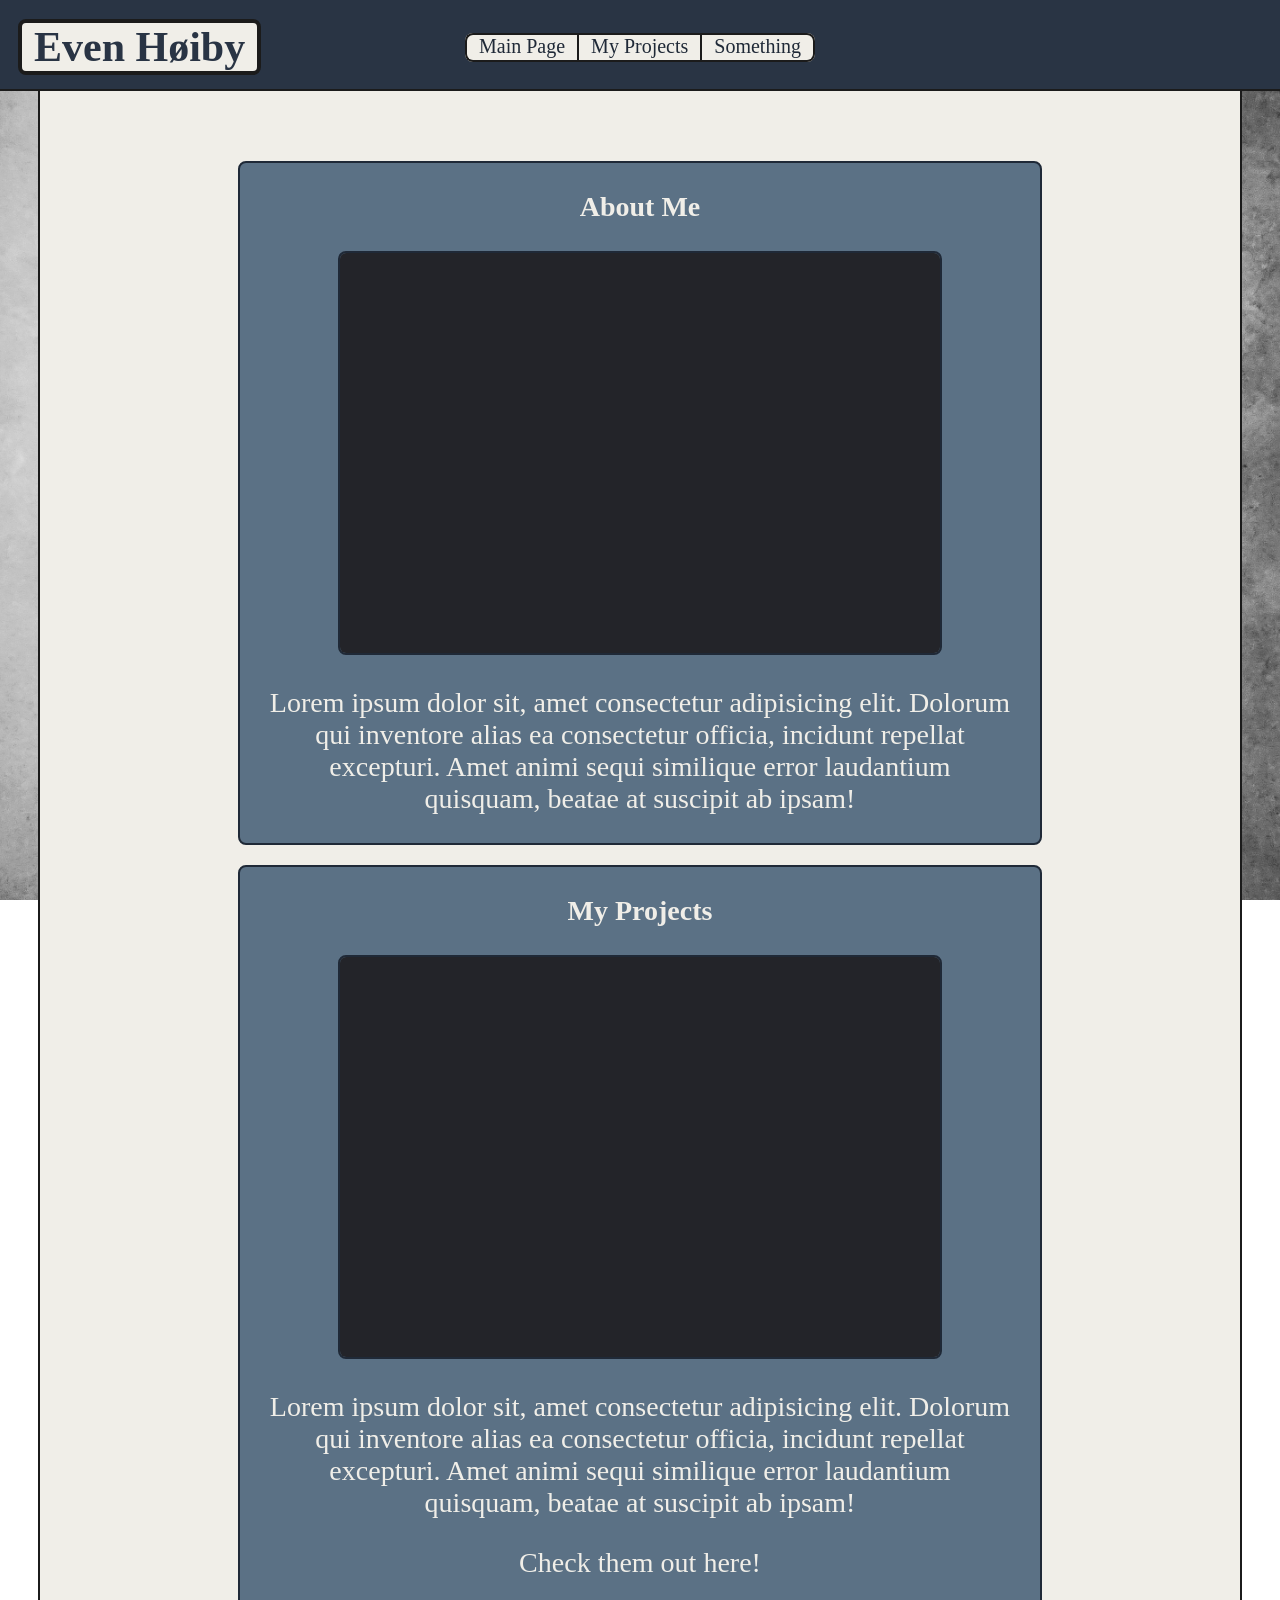
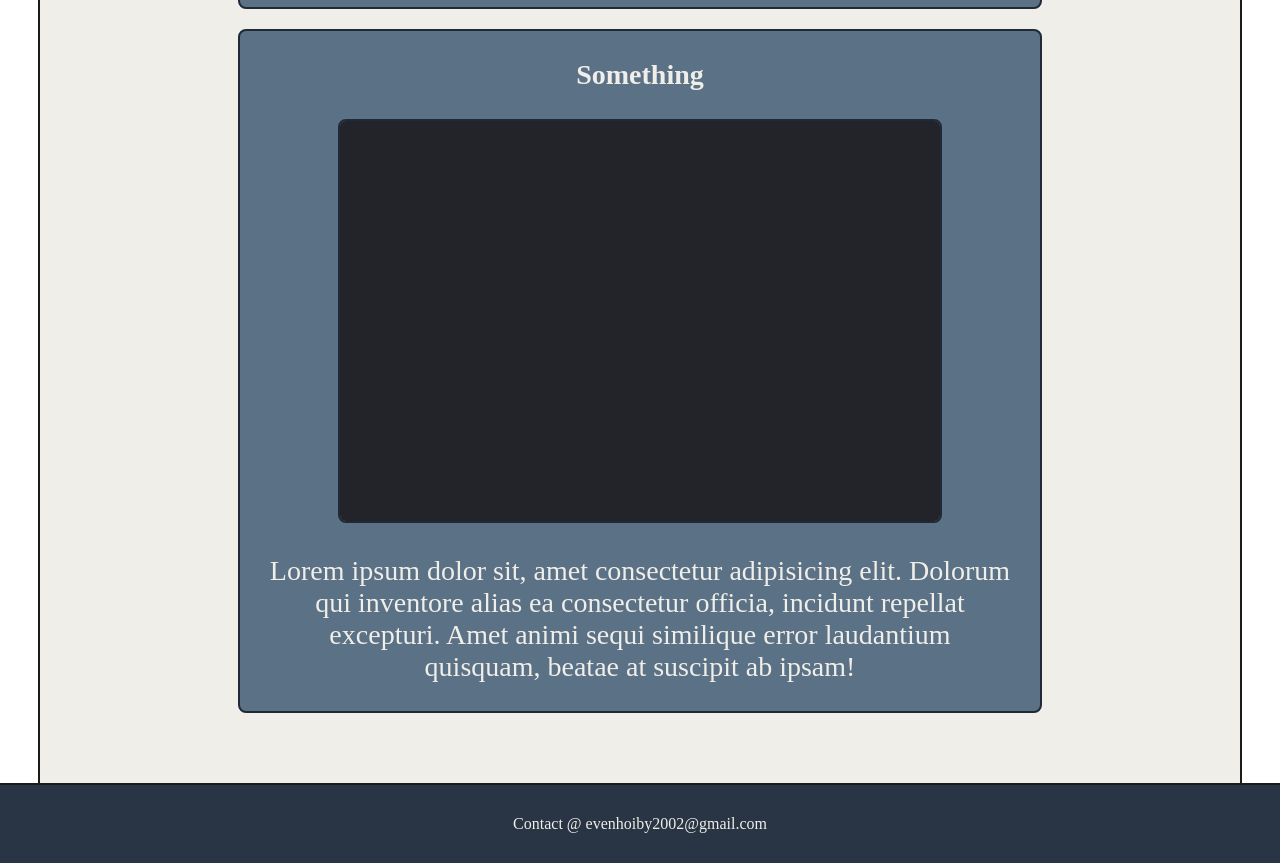
<file: index.html>
<!DOCTYPE html>
<html lang="en">
<head>
    <meta charset="UTF-8">
    <meta name="viewport" content="width=device-width, initial-scale=1.0">
    <link rel="stylesheet" href="style.css">
    <title>Portfolio</title>
</head>
<body>
    <header>
        <a href="index.html" id="logo"><strong>Even Høiby</strong></a>
        <nav>
            <ul>
                <li class="navLeft"><a href="index.html">Main Page</a></li><li class="navMiddle"><a href="myProjects.html">My Projects</a></li><li class="navRight"><a href="#articleSomething">Something</a></li>
            </ul>
        </nav>
    </header>
    <main>
        <div>
            <article id="articleAboutMe">
                <h2>About Me</h2>
                <img src="img/placeholder.jpeg" alt="Placeholder image, gray box">
                <p>Lorem ipsum dolor sit, amet consectetur adipisicing elit. Dolorum qui inventore alias ea consectetur officia, incidunt repellat excepturi. Amet animi sequi similique error laudantium quisquam, beatae at suscipit ab ipsam!</p>
            </article>
            <article id="articleMyProjects">
                <h2>My Projects</h2>
                <img src="img/placeholder.jpeg" alt="Placeholder image, gray box">
                <p>Lorem ipsum dolor sit, amet consectetur adipisicing elit. Dolorum qui inventore alias ea consectetur officia, incidunt repellat excepturi. Amet animi sequi similique error laudantium quisquam, beatae at suscipit ab ipsam!</p>
                <a id="myProjectsLink" href="myProjects.html">Check them out here!</a>
            </article>
            <article id="articleSomething">
                <h2>Something</h2>
                <img src="img/placeholder.jpeg" alt="Placeholder image, gray box">
                <p>Lorem ipsum dolor sit, amet consectetur adipisicing elit. Dolorum qui inventore alias ea consectetur officia, incidunt repellat excepturi. Amet animi sequi similique error laudantium quisquam, beatae at suscipit ab ipsam!</p>
            </article>
        </div>
    </main>
    <footer>
        <p>Contact @ evenhoiby2002@gmail.com</p>
    </footer>
</body>
</html>
</file>
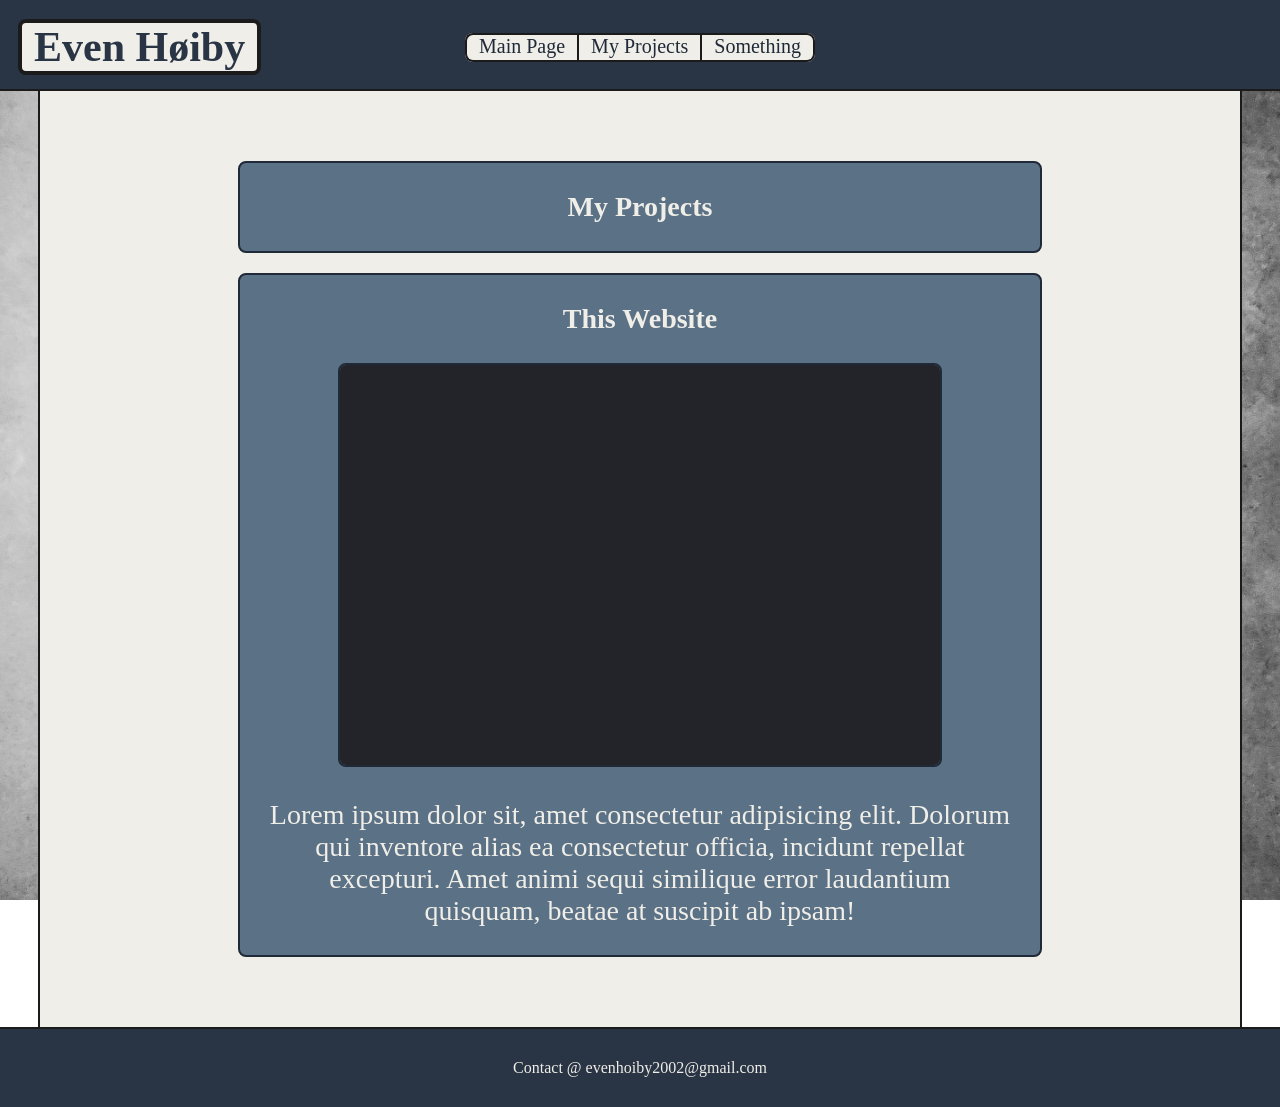
<file: myProjects.html>
<!DOCTYPE html>
<html lang="en">
<head>
    <meta charset="UTF-8">
    <meta name="viewport" content="width=device-width, initial-scale=1.0">
    <link rel="stylesheet" href="style.css">
    <title>My Projects</title>
</head>
<body>
    <header>
        <a href="index.html" id="logo"><strong>Even Høiby</strong></a>
        <nav>
            <ul>
                <li class="navLeft"><a href="index.html">Main Page</a></li><li class="navMiddle"><a href="myProjects.html">My Projects</a></li><li class="navRight"><a href="index.html#articleSomething">Something</a></li>
            </ul>
        </nav>
    </header>
    <main>
        <div>
            <article id="articleAboutMe">
                <h2>My Projects</h2>
            </article>
            <article id="articleAboutMe">
                <h2>This Website</h2>
                <img src="img/placeholder.jpeg" alt="Placeholder image, gray box">
                <p>Lorem ipsum dolor sit, amet consectetur adipisicing elit. Dolorum qui inventore alias ea consectetur officia, incidunt repellat excepturi. Amet animi sequi similique error laudantium quisquam, beatae at suscipit ab ipsam!</p>
            </article>
        </div>
    </main>
    <footer>
        <p>Contact @ evenhoiby2002@gmail.com</p>
    </footer>
</body>
</html>
</file>
<file: style.css>
body {
    margin: 0;
    background-image: url(img/marble.jpg);
    background-attachment: fixed;
    background-repeat: no-repeat;
    background-position: center center;
    background-size: cover;
}


header {
    background-color: #293444;
    color: #f0eee8;
    display: flex;
    align-items: center;
    justify-content: center;
    position: relative;
    padding-left: 0;
    padding-right: 0;
    padding-top: 35px;
    padding-bottom: 31px;
    border-bottom: 2px solid #1b1b1b;
}
#logo {
    margin: 0 auto;
    padding: 0px 12px;
    font-size: 42px;
    text-decoration: none;
    display: inline-block;
    position: absolute;
    left: 18px;
    color: #293444;
    background-color: #f0eee8;
    border: 4px solid #1b1b1b;
    border-radius: 8px;
}
header nav {
    display: inline-block;
    margin: 0 auto;
}
header ul {
    list-style-type: none;
    margin: 0;
    padding: 0;
}
header li {
    display: inline;
}
ul a {
    color: #1F2937;
    text-decoration: none;
    font-size: 20px;
}
.navLeft {
    border-top: 2px solid #1b1b1b;
    border-bottom: 2px solid #1b1b1b;
    border-left: 2px solid #1b1b1b;
    border-top-left-radius: 8px;
    border-bottom-left-radius: 8px;
    background-color: #f0eee8;
    padding: 4px 12px;
}
ul .navLeft:hover, ul .navLeft:focus {
    color: #f0eee8;
    background-color: #5B7185;
    text-decoration: none;
}
.navMiddle {
    border: 2px solid #1b1b1b;
    background-color: #f0eee8;
    padding: 4px 12px;
}
ul .navMiddle:hover, ul .navMiddle:focus {
    color: #f0eee8;
    background-color: #5B7185;
    text-decoration: none;
}
.navRight {
    border-top: 2px solid #1b1b1b;
    border-bottom: 2px solid #1b1b1b;
    border-right: 2px solid #1b1b1b;
    border-top-right-radius: 8px;
    border-bottom-right-radius: 8px;
    background-color: #f0eee8;
    padding: 4px 12px;
}
ul .navRight:hover, ul .navRight:focus {
    color: #f0eee8;
    background-color: #5B7185;
    text-decoration: none;
}

main div {
    text-align: center;
    padding-top: 50px;
    padding-bottom: 50px;
    margin: 0 auto;
    background-color: #f0eee8;
    max-width: 1200px;
    border-left: 2px solid #1b1b1b;
    border-right: 2px solid #1b1b1b;
}
main article {
    text-align: center;
    border: 2px solid #1F2937;
    border-radius: 8px;
    margin: 20px auto;
    max-width: 800px;
    background-color: #5B7185;
}
article img {
    width: 600px;
    border: 2px solid #1F2937;
    border-radius: 8px;
}
#myProjectsLink {
    color: #f0eee8;
    font-size: 28px;
    margin-bottom: 28px;
    display: inline-block;
    text-decoration: none;
}
#myProjectsLink:hover, #myProjectsLink:focus {
    text-decoration: underline;
}
main p, main h2 {
    color: #f0eee8;
    font-size: 28px;
    margin: 28px;
}


footer {
    text-align: center;
    background-color: #293444;
    border-top: 2px solid #1b1b1b;
}
footer p {
    padding: 30px 0;
    color: #f0eee8;
    margin: 0;
}
</file>
